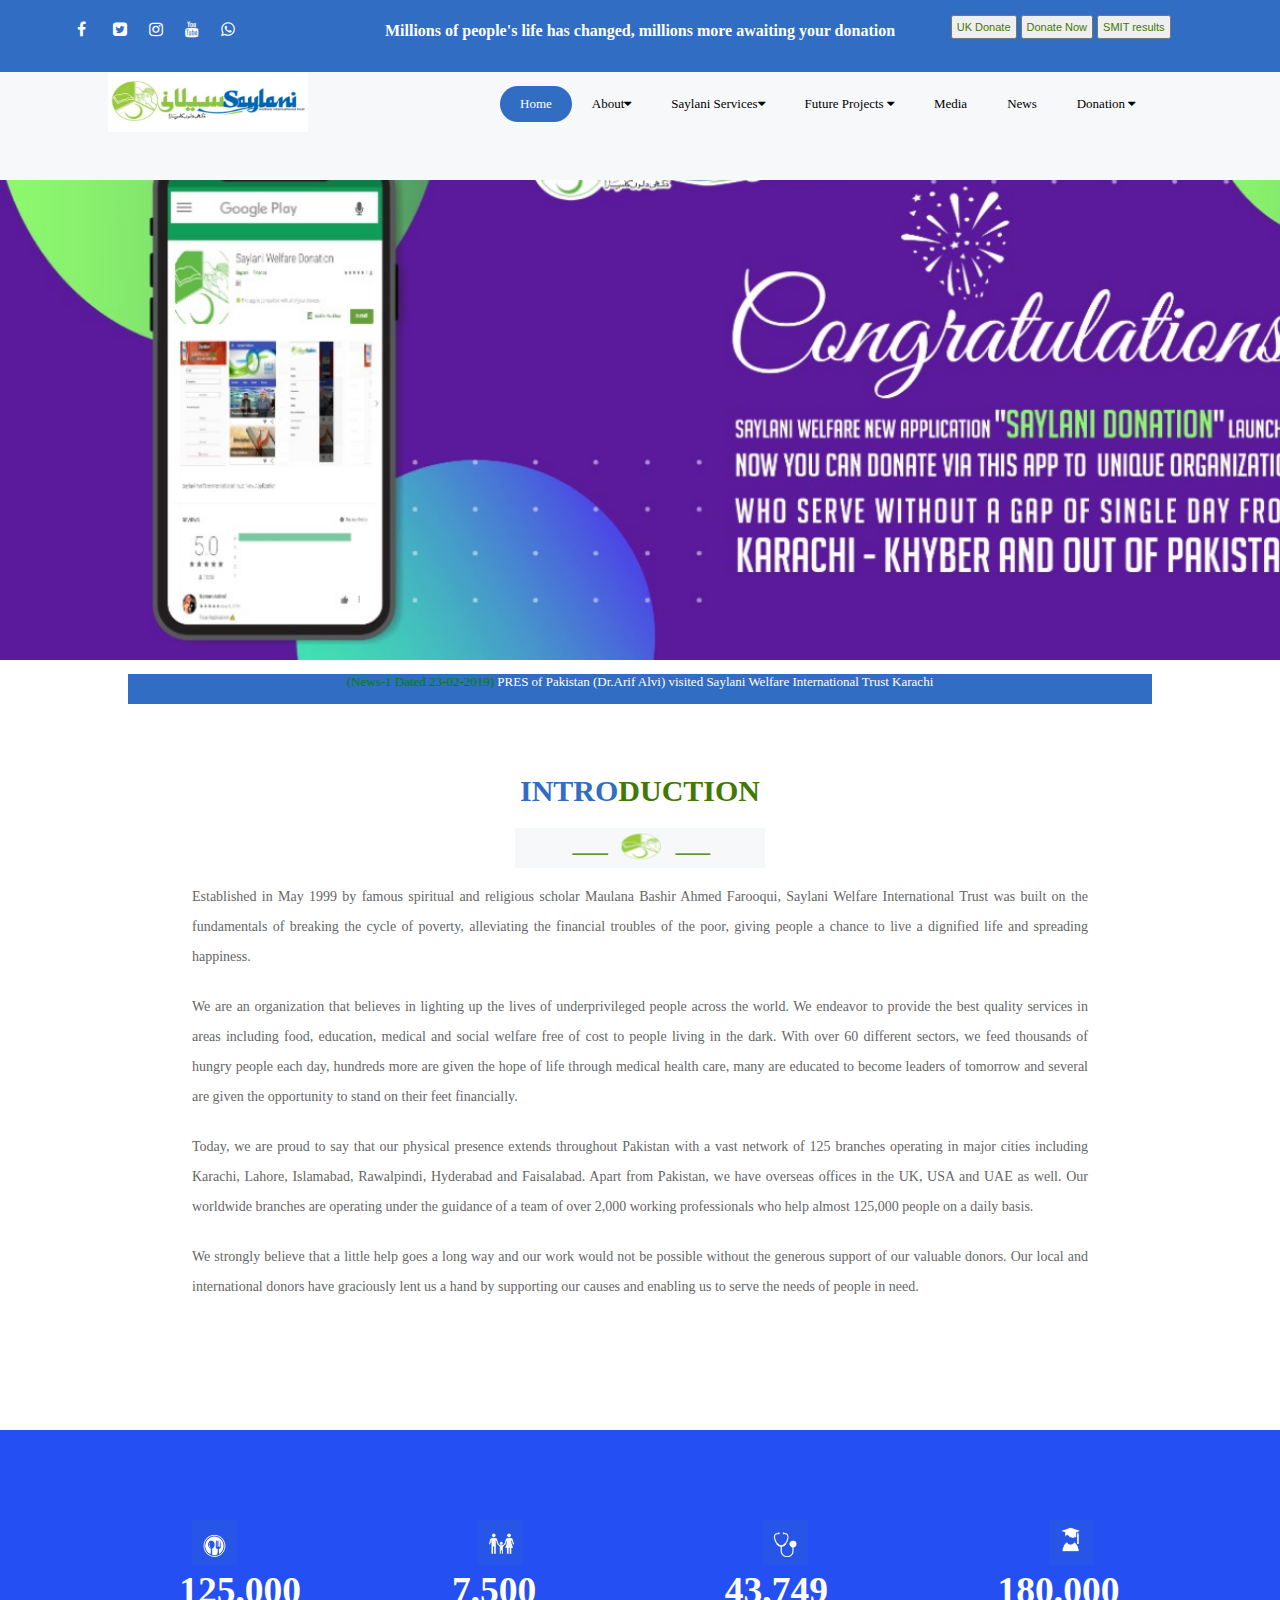
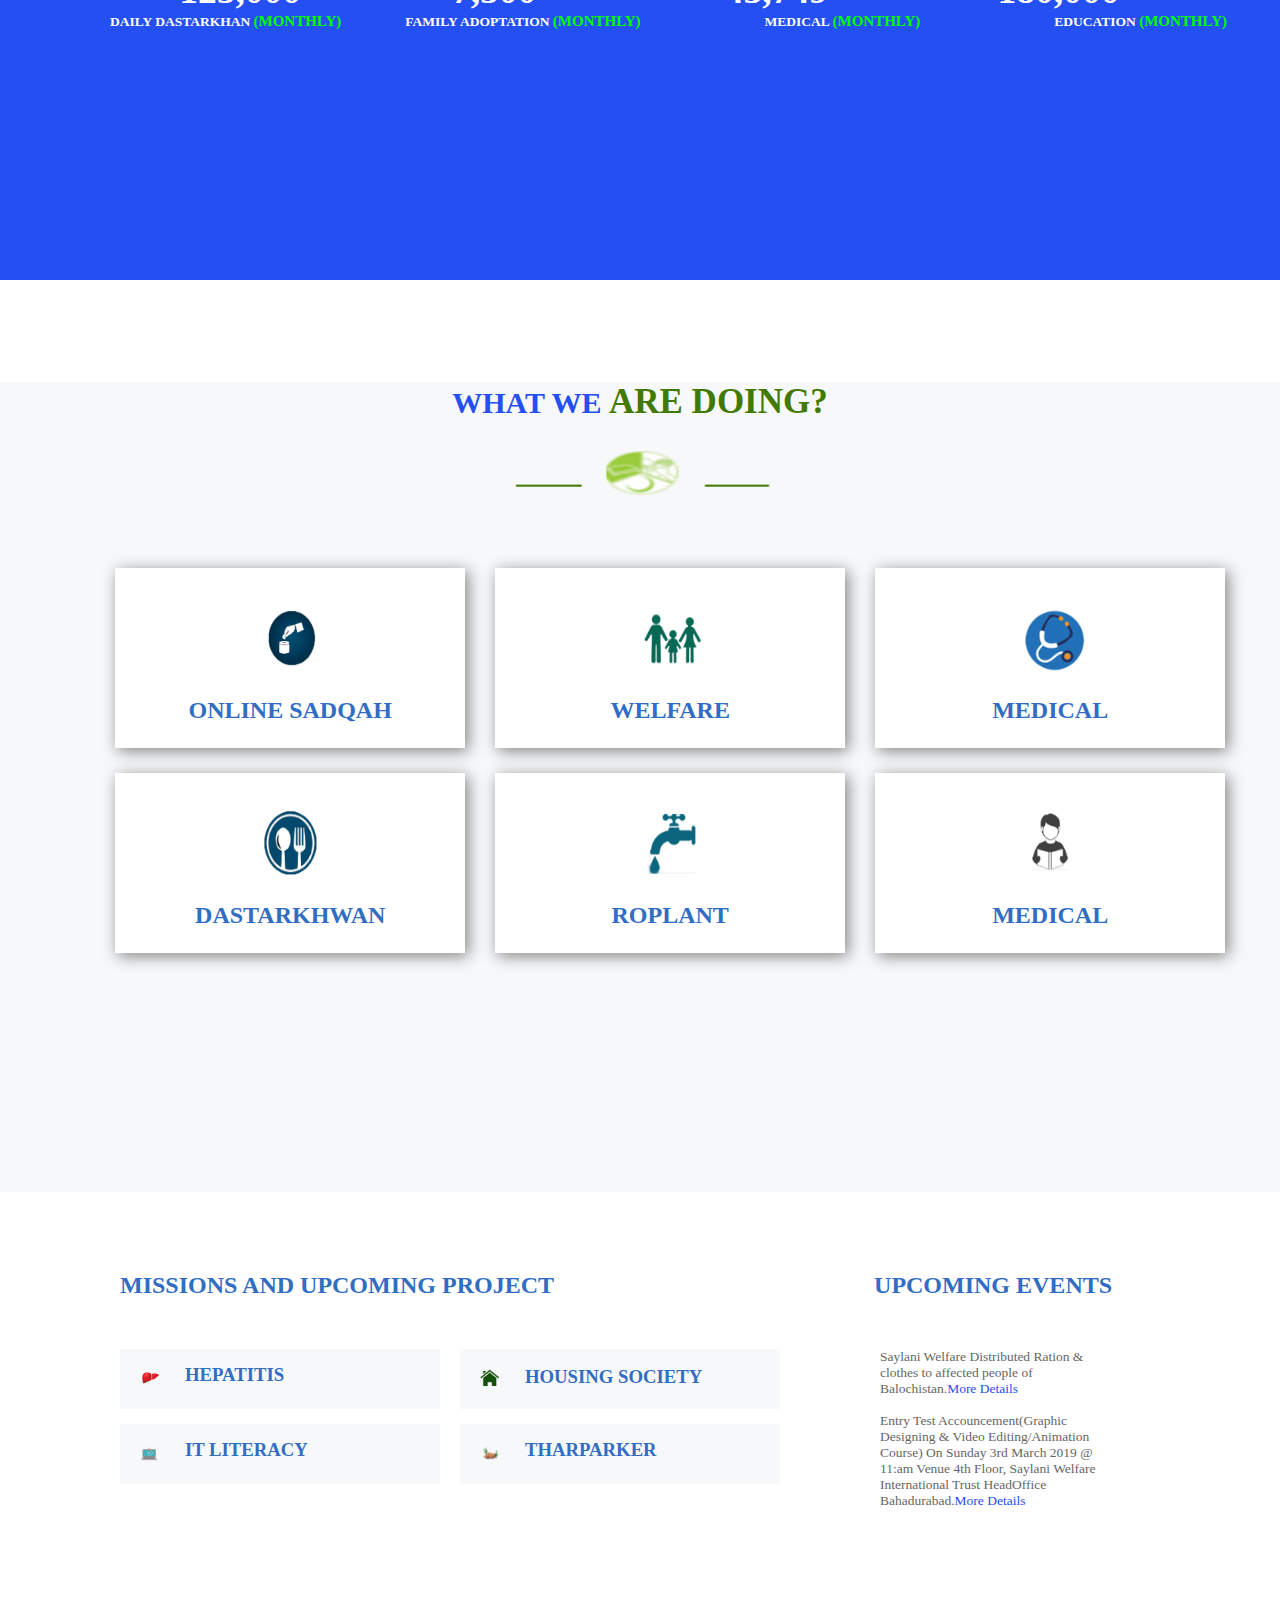
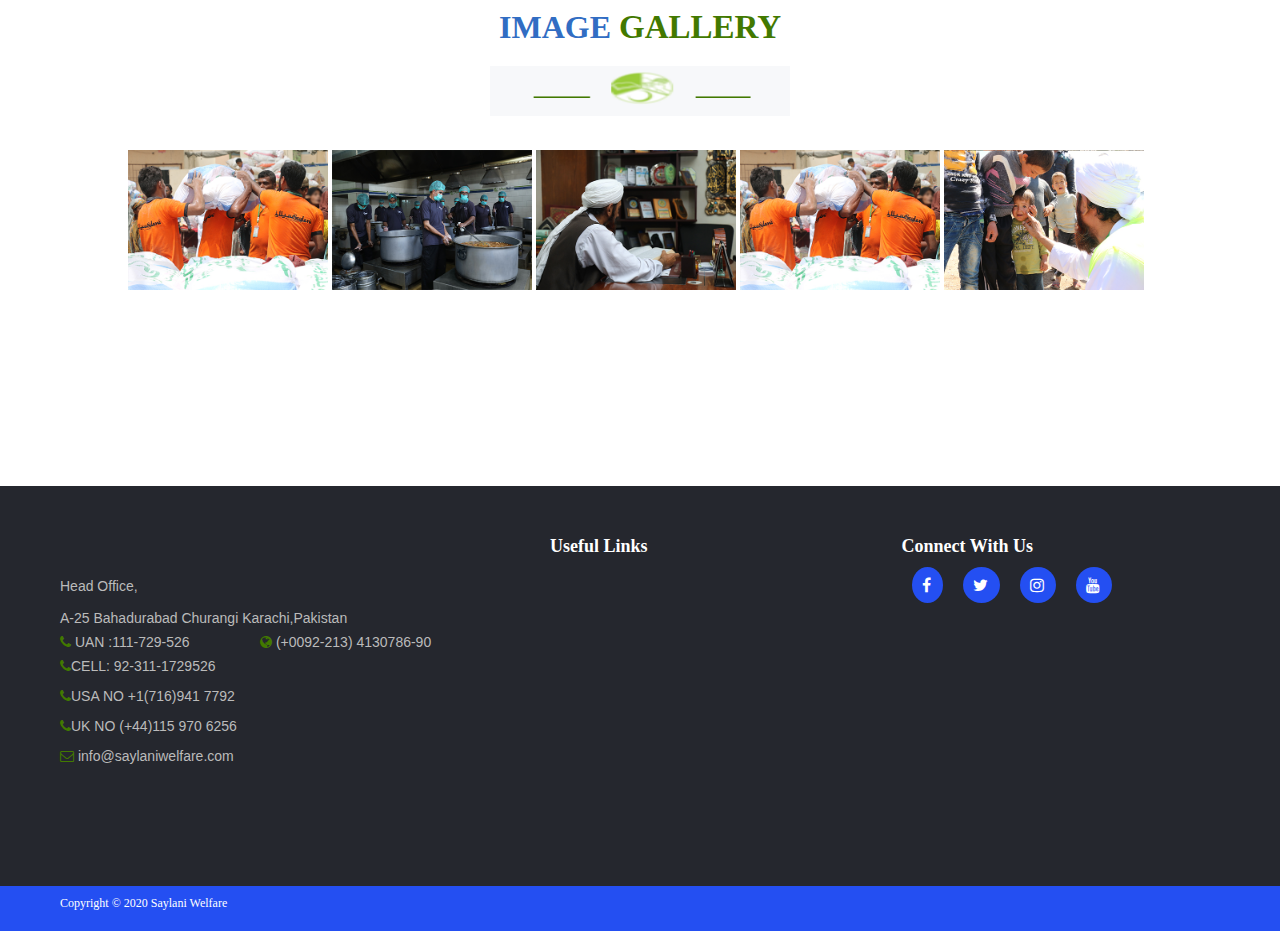
<file: index.html>
<!DOCTYPE html>
<html lang="en">
<head>
    <meta charset="UTF-8">
    <meta name="viewport" content="width=device-width, initial-scale=1.0">
    <title>Saylani welfare trust</title>
    <link rel="stylesheet" href="style.css">
    <link rel="stylesheet" href="https://stackpath.bootstrapcdn.com/font-awesome/4.7.0/css/font-awesome.min.css">
</head>
<body>

    <div class="head">
        <h4>Millions of people's life has changed, millions more awaiting your donation</h4>
       <ul class="icons">
           <li><a href="#"><i class="fa fa-facebook" style="color: white;" aria-hidden="true" ></i></a></li>
           <li><a href="#"><i class="fa fa-twitter-square" style="color: white;" aria-hidden="true"></i> </a></li>
           <li><a href="#"><i class="fa fa-instagram" style="color: white;" aria-hidden="true"></i></a></li>
           <li><a href="#"><i class="fa fa-youtube" style="color: white;" aria-hidden="true"></i></a></li>
           <li><a href="#"><i class="fa fa-whatsapp" style="color: white;" aria-hidden="true"></i></a></li>
       </ul>
      
       <ul class="submit" >
       <li><button >UK Donate</button></li>
       <li><button>Donate Now</button></li>
       <li> <button>SMIT results</button></li>
       </ul>
    </div>
    <div class="subhead">
        <div class="saylanilogo">
        <img height="60" width="200" src="cpp.PNG.PNG" alt="saylani logo">
    </div>
    <div class="divsubhead">
        <ul class="subheadlist">
            <li class="fixed">Home</li>
            <li><a href="#">About<i class="fa fa-caret-down"></i> </a>
              <div id="sub-menu-1">
                 
                <ul>
                  <li><a href="#">Introduction</a></li>
                  <li><a href="#">Chairman Message</a></li>
                  <li><a href="#">Saylani Annual Support</a></li>
                </ul>
                 



              </div>
            
            
            
            </li>
            <li><a href="#">Saylani Services<i class="fa fa-caret-down"></i></a>
               <div id="sub-menu-1">
                 
                <ul >
                  <li class="hover-me"><a href="#" >Education <i class="fa fa-angle-right"></i></a>
                    <div class="sub-menu-2 ">
                 
                      <ul >
                        <li><a href="#">Saylani Mass Training</a></li>
                        <li><a href="#">Saylani Incubator</a></li>
                        <li><a href="#">Green House</a></li>
                      </ul>
                       
      
      
      
                    </div>
                  
                  </li>
                  <li  class="hover-me"><a href="#">Medical<i class="fa fa-angle-right"></i></a>
                  
                    <div class="sub-menu-2 ">
                 
                      <ul >
                        <li><a href="#">saylani blood bank and thalassemia center</a></li>
                        <li><a href="#">saylani clinic / hospital</a></li>
                        <li><a href="#">medical internship form</a></li>
                      </ul>
                       
      
      
      
                    </div>
                  
                  
                  
                  
                  
                  </li>
                  <li class="hover-me"><a href="#">Welfare<i class="fa fa-angle-right"></i></a>
                    <div class="sub-menu-2 ">
                 
                      <ul >
                        <li><a href="#">family adoptation</a></li>
                        <li><a href="#">wedding help</a></li>
                        
                      </ul>
                       
      
      
      
                    </div>
                  
                  
                  
                  
                  
                  </li>
                  <li><a href="#">Hajj Application Form</a></li>
                  <li><a href="#">Saylani Dastarkhwan</a></li>
                  <li><a href="#">Saylani RO Plant</a></li>
                  <li><a href="#">Online Sadqah</a></li>
                  <li><a href="#">Online Taweezat / Istekhara</a></li>
                  <li><a href="#">Saylani Job Bank</a></li>
                  <li class="hover-me"><a href="#">online quran academy<i class="fa fa-angle-right"></i></a>
                    <div class="sub-menu-2 ">
                 
                      <ul >
                        <li><a href="#">online quran academy</a></li>
                        <li><a href="#">quran app(tafteesh)</a></li>
                        <li><a href="#">online quran registration</a></li>
                        
                      </ul>
                       
      
      
      
                    </div>
                  
                  
                  
                  
                  
                  </li>
                  <li><a href="#">books</a></li>
                  <li><a href="#">saylani online masajid</a></li>
                </ul>
                 



              </div>
            
            
            
            
            </li>
            <li><a href="#">Future Projects <i class="fa fa-caret-down"></i></a>
               
              <div id="sub-menu-1">
                 
                <ul>
                  <li><a href="#">saylani university</a></li>
                  <li><a href="#">saylani city</a></li>
                  
                </ul>
                 



              </div>
            
               
            
            </li>
            <li><a href="#">Media </a></li>
            <li><a href="#">News</a></li>
            <li><a href="#">Donation <i class="fa fa-caret-down"></i> </a>
              <div id="sub-menu-1" class="sub-menu-1-pos" >
                 
                <ul>
                  <li><a href="#">bank details</a></li>
                  <li><a href="#">sadqa</a></li>
                  <li><a href="#">aqiqa</a></li>
                  <li><a href="#">other donation</a></li>
                  <li><a href="#">corona effecties</a></li>
                  <li class="hover-me"><a href="#">ramadan-2020<i class="fa fa-angle-right"></i></a>
                    <div class="sub-menu-2 ">
                 
                      <ul >
                        <li><a href="#">UAE donor</a></li>
                        <li><a href="#">europe donor</a></li>
                        <li><a href="#">UK donor</a></li>
                        <li><a href="#">Saudi donor</a></li>
                        <li><a href="#">USA donor</a></li>
                        <li><a href="#">PAK donor</a></li>

                        
                      </ul>
                       
      
      
      
                    </div>
                  
                  
                  
                  
                  
                  </li>
                  <li><a href="#">contact us</a></li>
  
                </ul>
                 



              </div>
            
            
            
            
            
            </li>
        </ul>
    </div>
    </div>


    <div class="bankimg">
        <img  height=530 width="1350" src="congr.PNG" alt="cong">
    </div>
    <div class="line">
        <p><span class="g">(News-1 Dated 23-02-2019)</span> PRES of Pakistan (Dr.Arif Alvi) visited Saylani Welfare International 
            Trust Karachi </p>

    </div>
    <div class="intro">
        <h1>intro<span>duction</span></h1>
    </div>
    <div class="slogo">
        <img width="250" height="40" src="intro.PNG" alt="saylanilogo">
    </div>
    <div class="para">
        <p class="fline">
            Established in May 1999 by famous spiritual and religious scholar Maulana Bashir Ahmed Farooqui, Saylani Welfare International Trust was built on the fundamentals of breaking the cycle of poverty, alleviating the financial troubles of the poor, giving people a chance to live a dignified life and spreading happiness.
        </p>
        <p class="fline">We are an organization that believes in lighting up the lives of underprivileged people across the world. We endeavor to provide the best quality services in areas including food, education, medical and social welfare free of cost to people living in the dark. With over 60 different sectors, we feed thousands of hungry people each day, hundreds more are given the hope of life through medical health care, many are educated to become leaders of tomorrow and several are given the opportunity to stand on their feet financially.
        </p>
        <p class="fline">Today, we are proud to say that our physical presence extends throughout Pakistan with a vast network of 125 branches operating in major cities including Karachi, Lahore, Islamabad, Rawalpindi, Hyderabad and Faisalabad. Apart from Pakistan, we have overseas offices in the UK, USA and UAE as well. Our worldwide branches are operating under the guidance of a team of over 2,000 working professionals who help almost 125,000 people on a daily basis.</p>
        <p>We strongly believe that a little help goes a long way and our work would not be possible without the generous support of our valuable donors. Our local and international donors have graciously lent us a hand by supporting our causes and enabling us to serve the needs of people in need.</p>
        
    </div>
    
    <div class="saylanistats">
        <div class="image" >
        <img width="45" height="45" src="dastar.PNG" alt="food image">
        </div>

        <div class="image">
        <img width="45" height="45" src="fam.PNG" alt="family images">
        </div>

        <div class="image">
        <img width="45" height="45" src="med.PNG" alt="images">
        </div>

        <div class="image">
        <img width="45" height="45" src="edu.PNG" alt="education image">
       </div>

   

    <div >
      <div class="number">
        <h2>125,000</h2>
    
      </div>

      <div class="number">
        <h2>7,500</h2>
      </div>

      <div class="number">
         <h2>43,749</h2>
      </div>

      <div class="number">
        <h2>180,000</h2>
      </div>
    </div>

    <div  >
        <div class="alphabets">
          <h2 class="alpha">DAILY DASTARKHAN <span>(monthly)</span> </h2>
      
        </div>
  
        <div class="alphabets">
          <h2 class="alpha1">FAMILY ADOPTATION <span>(monthly)</span> </h2>
        </div>
  
        <div class="alphabets">
           <h2 class="alpha2">MEDICAL <span>(monthly)</span> </h2>
        </div>
  
        <div class="alphabets">
          <h2 class="alpha3">EDUCATION <span>(monthly)</span> </h2>
        </div>
      </div>

      </div>
      <!-- IN THIS WE TALK ABOUT WHAT WE ARE DOING -->
      <div class="activities">
        <h1 class="activities-head" >what we <span>are doing?</span></h1>
        <div class="slogo" >
          <img  height="70" width="350" src="logo.PNG" alt="logo image">
        </div>

        <div class="activitiesimg">

          <div class="imagerow1">
          <img width="80" height="80" src="sadqa.PNG" alt="sadqah image"> <br><br>
          <h1>ONLINE SADQAH</h1>
          </div>
          <br>
          <br>

          <div class="imagerow1">
          <img src="wel.PNG" alt="welfare image" width="80" height="80"><br><br>
          <h1>WELFARE</h1>
          </div>

          <div class="imagerow1">
          <img src="me.PNG" alt="medical image" width="80" height="80"><br><br>
          <h1>MEDICAL</h1>
          </div>

        </div>

        <div class="activitiesimg2">

          <div class="imagerow2">
          <img width="80" height="80" src="dast.PNG" alt="DASTARKHWAN image"> <br><br>
          <h1>DASTARKHWAN</h1>
          </div>
          <br>
          <br>

          <div class="imagerow2">
          <img src="ro.PNG" alt="ROPLANT image" width="80" height="80"><br><br>
          <h1>ROPLANT</h1>
          </div>

          <div class="imagerow2">
          <img src="ed.PNG" alt="education image" width="80" height="80"><br><br>
          <h1>MEDICAL</h1>
          </div>

        </div>
    </div>

     <div class="mission" >

      <div > 
      <h1> MISSIONS AND UPCOMING PROJECT</h1>
      </div>

      <div class="mhead2">
      <h1 >UPCOMING EVENTS</h1>
      </div>

      </div>

      <div class="imagesmission">
        
 
        <div >
          <div class="hepatitis">
             <img width="30" height="30" src="hep.PNG" alt="heart image">
             <h3>HEPATITIS</h3>
          </div>

          <div class="it" >
              <img  width="30" height="30" src="it.PNG" alt="computer image">
              <h3 class=>IT LITERACY</h3>
          </div>

         </div>

        <div>
          <div class="house">
             <img  width="30" height="30" src="hom.PNG" alt="house image">
             <h3>HOUSING SOCIETY</h3>
            </div>

            <div class="thar">
             <img  width="30" height="30" src="thar.PNG" alt="desert image">
             <h3>THARPARKER</h3>
            </div>
         </div>

        <div class="courses-para">
           <p>Saylani Welfare Distributed Ration & clothes to affected people of Balochistan.<span>More Details</span> 
            <br><br>  Entry Test Accouncement(Graphic Designing & Video Editing/Animation Course) On Sunday 
              3rd March 2019 @ 11:am Venue 4th Floor, Saylani Welfare International Trust HeadOffice Bahadurabad.<span>More Details</span> 
           </p>
        </div>



      </div>

      <div>
        <div class="gallery-head">
          <h1>IMAGE <span>GALLERY</span></h1>
        </div>
        
          <div class="slogo" >
            <img  height="50" width="300" src="logo.PNG" alt="logo image">
          </div>
    
          <div class="galleryimage">
          <img width="200"  height="140"  src="rashan2 (1).jpg" alt=" rashan image">
          <img width="200"  height="140"  src="food.jpg" alt=" rashan image">
          <img width="200"  height="140"  src="hazrat.jpg" alt=" rashan image">
          <img width="200"  height="140"  src="rashan2.jpg" alt=" rashan image">
          <img width="200"  height="140"  src="hazrat2.jpg" alt=" rashan image">

          </div>



      </div>

      <div class="last-head">
        <div class="last-head-bold" >
         <ul>
           <li><h2>useful links</h2></li>
           <li><h2>connect with us</h2></li>
         </ul>
        </div>
        <div class="connect-us-head" >
          <ul class="connect-us">
           <li class="move"><p>Head Office,</p></li>
           <li class="licons"><i class="fa fa-facebook fa-sm"  ></i> <i class="fa fa-twitter fa-sm"></i> <i class="fa fa-instagram fa-sm"></i>
             <i class="fa fa-youtube fa-sm"></i>
            </li>

          </ul>
          <p class="move">A-25 Bahadurabad Churangi Karachi,Pakistan</p>
            <ul class="twonumbers">
               <li><p><i class="fa fa-phone fa-sm" style="color: rgb(66, 121,0);"  aria-hidden="true"></i> UAN :111-729-526 </li>
               <li><p> <i class="fa fa-globe fa-sm" style="color: rgb(66, 121,0);"   aria-hidden="true"></i>  (+0092-213) 4130786-90</p></li>
            </ul>
          <p class="move"><i class="fa fa-phone" style="color: rgb(66, 121,0);"   aria-hidden="true"></i>CELL: 92-311-1729526</p>
          <p class="move"><i class="fa fa-phone" style="color: rgb(66, 121,0);"   aria-hidden="true"></i>USA NO +1(716)941 7792</p>
          <p class="move"><i class="fa fa-phone" style="color: rgb(66, 121,0);"   aria-hidden="true"></i>UK NO (+44)115 970 6256</p>
          <p class="move"><i class="fa fa-envelope-o" style="color: rgb(66, 121,0);"   aria-hidden="true"></i> info@saylaniwelfare.com</p>
          
        </div>
      </div>
      <div class="copyright">

        <p>Copyright © 2020 Saylani Welfare</p>


      </div>
</file>
<file: style.css>
*{
    margin: 0px;
    padding: 0px;
}
.head{
    
    background-color:rgb(49, 109, 195);
    height: 8vh;
}
.submit{
    
    float:right;
   list-style: none;
   display: inline-flex;
   padding: 5px;
   margin-right: 8%;
   position: relative;
   bottom: 10px;
   
}
.icons{
    display: inline-flex;
    list-style: none;
    padding: 5px;
    margin-left: 5%;
}
.icons li{
    width: 10px;
    margin-right: 10px;
    padding: 8px;
    position: relative;
    bottom: 10px;

}
.submit li{
   
   padding: 2px;   
}
.submit li button{
   padding: 4px 4px 4px 4px;
   font-size: 11px;
   color: rgb(66,121,0);
}
h4{
    text-align: center;
    color: white;
    position: relative;
    top: 22px;
}
.subhead{
    background-color: #F7F8FA;
    height: 12vh;
    
    width: 100%;

    
    
}
.saylanilogo{
    position: relative;
    right: 20px;
}

.subheadlist{
    position: relative;
    left: 500px;
    list-style: none;
    display: inline-flex;
    bottom: 80px;
    font-family: OpenSans;
    font-size: 13px;
    margin-top: 30px;
    
}
.subheadlist li a{
    text-decoration: none;
    color: black;
}
.subheadlist li{
    padding: 10px;
    padding-left: 20px;
    padding-right: 20px;


}
.divsubhead .subheadlist :hover{
    background-color: rgb(49, 109, 195);
    color: white;
    border-radius: 30px;
}


.fixed {
    background-color:rgb(49, 109, 195);
    color: white;
    border-radius: 30px;
}
.divsubhead .subheadlist li:hover #sub-menu-1 ul li{
    display: block;
   
}
#sub-menu-1 ul li:hover .divsubhead .subheadlist li{
    color: white;
} 
/* .sub-menu-2{
    margin-left: 180px;
    position: relative;
    bottom: 360px;
    
}  */
#sub-menu-1 ul li{
    display: none;   
}
    




#sub-menu-1 ul {
    display: block;
    position: absolute;
    background-color: white;
    border-radius: 0px;
    list-style: none;
    width: 200px;
   
    margin-right: 140px;

}
#sub-menu-1 ul li a{
    color: rgb(102,102,102);
    text-transform: capitalize;
   
}
#sub-menu-1 ul :hover{
    color: white;
    transition: 0.8s;
    border-radius: 0px;
}
.sub-menu-2{
    display: none;

}

.hover-me:hover .sub-menu-2{
    margin-left: 180px;
    display: block;
    position: relative;
    bottom: 28px;
    text-transform: capitalize;
    font-size: 12px;
    
}
.fa-angle-right{
    float: right;
}
.sub-menu-1-pos{
    position: relative;
    right: 110px;
    
}
.sub-menu-1-pos{
   width: 10px;
}

.saylanilogo{
    margin-left: 10%;
}
.bankimg{
    z-index: -1;
    position: relative;
    bottom: 50px;
}
.line{
    background-color: rgb(49, 109, 195);
    height: 30px;
  text-align: center;
  margin-right: 10%;
  margin-left: 10%;
  color: white;
  position: relative;
  bottom: 40px;
  font-family: OpenSans;
  font-size: 13px;
}
.g{
    color: green;
}

.intro{
    box-sizing: border-box;
    color: rgb(49, 109, 195);
    font-family: serif;
    font-size: 15px;
    font-weight: 600;
    text-align: center;
    text-size-adjust: 100%;
    text-transform: uppercase;
    margin-top: 30px;
}
.intro span{
    color: rgb(66,121,0);
}
.slogo{
    text-align: center;
    margin-top: 20px;
}

.para{
    text-align: justify;
    font-family: Opensans-reg;
    color: rgb(102,102,102);
    font-size: 14px;
    margin-left: 15%;
    margin-right: 15%;
    text-align: justify;
    line-height: 30px;
    margin-top: 10px;
    display: block;
}
.fline{
    margin-bottom: 20px;
}
.saylanistats{
    background-color: rgb(36, 79, 242);
    margin-top: 10%;
    height: 50vh
    ;
    
       
}
.image{
    display: inline-flex;
    margin-left: 15%;
    width: 7%;
    margin-top: 7%;  
  
}
.number{
    display: inline-flex;
    margin-left: 14%;
    width: 7%;
    box-sizing: border-box;
    font-size: 25px;
    font-family: merriweather;
    color: white;
    font-weight: 500;
}
.alphabets{
    display:inline-flex;
    font-size: 9px;
    font-family: merriweather;
    color: white;
    font-weight: 600;
    text-align: right;
}
.alphabets span{
    font-family: merriweather;
    font-weight: 600;
    font-size: 15px;
    text-transform: uppercase;
    color:rgb(0,255,0);
}
.alpha3{
    position: relative;
    left: 420px;
}
.alpha2{
    position: relative;
    left: 290px;
}
.alpha1{
    position: relative;
    left: 170px;
}
.alpha{
    position: relative;
    left: 110px;
}
.activities{
    background-color: #F7F8FA;
    height: 90vh;
}

.activities-head{
    box-sizing: border-box;
    text-align: center;
    text-transform: uppercase;
    color: rgb(36, 79, 242);
    font-family: serif;
    font-weight: 600;
    font-size: 30px;
    margin-top: 8%;
}
.activities-head span{
    color: rgb(66,121,0);
    font-size: 35px;
}
.activitiesimg{
    
    display: inline-flex;
    box-sizing: border-box;
    margin-left: 9%;
    margin-top: 4%;
    
    
}
.imagerow1{
    
    width: 350px;
    height: 150px;
    text-align: center;
    padding-top: 30px;
    background-color: white;
    margin-right: 30px;
    box-shadow: 3px 3px 15px grey;
    color: rgb(49, 109, 195);
    font-size: 12px;
    font-weight: 600;
    font-family: serif;
    

         
}
.activitiesimg2{
    
    display: inline-flex;
    box-sizing: border-box;
    margin-left: 9%;
    margin-top: 2%;
    margin-bottom: 50%;
    
    
}

.imagerow2{
    width: 350px;
    height: 150px;
    text-align: center;
    padding-top: 30px;
    background-color: white;
    margin-right: 30px;
    box-shadow: 3px 3px 15px grey;
    color: rgb(49, 109, 195);
    font-size: 12px;
    font-weight: 600;
    font-family: serif;
    
}
.mission{
    display: flex;
    color: rgb(49, 109, 195);
    font-weight: 600;
    font-size: 12px;
    font-family: merriweather-bold;
    margin-left: 120px;
    margin-top: 80px;
    
}
.mhead2{
     position: relative;
     left: 320px;
     
}

.imagesmission{
    display: flex;
    margin-left: 120px;
    margin-top: 50px;   
}
.hepatitis{
    display: flex;
    
    width: 320px;
    height: 60px;
    background-color: #F7F8FA;

}
.house{
    
    display: flex;
    width: 320px;
    height: 60px;
    margin-left: 20px;
    background-color: #F7F8FA;

}
    
.thar{
    background-color: #F7F8FA;
    display: flex;
    width: 320px;
    height: 60px;
    margin-top: 15px;
    margin-left: 20px;

}
.it{
    background-color: #F7F8FA;
    display: flex;
    height: 60px;
    width: 320px;
    margin-top: 15px;
    
}
.hepatitis h3{
    margin-left: 20px;
    margin-top: 15px;
    color: rgb(49, 109, 195);
}
.hepatitis img{
    margin-top: 15px;
    margin-left:15px;
}
.it img{
    margin-top: 15px;
    margin-left:15px;
}
.it h3{
    color: rgb(49, 109, 195);
    margin-top: 15px;
    margin-left: 20px;
}
.house img{
    margin-top: 15px;
    margin-left: 15px;
}
.house h3{
    margin-left: 20px;
    margin-top: 17px;
    color: rgb(49,109,195);
}
.thar img{
    margin-top: 15px;
    margin-left: 15px;
}
.thar h3{
    margin-left: 20px;
    margin-top: 15px;
    color: rgb(49, 109, 195);
}

.courses-para{
    
    width: 230px;
    margin-left: 100px;
    font-family: Opensans-reg;
    color: rgb(102,102,102);
    font-size: 13.5px;
}
.courses-para p span{
    color: rgb(36, 79, 242);
}
.gallery-head{
    text-align: center;
    margin-top: 100px;
    color: rgb(49, 109, 195);
    font-family: serif;
}
.gallery-head span{
    color: rgb(66,121,0);
    font-size: 33px;
}
.galleryimage{
    margin-top: 30px;
    margin-left: 10%;
}    
.last-head{
    background-color: #25272E;
    width: 100%;
    height: 400px;
    margin-top: 15%;
}    
.last-head-bold ul li{
    display: inline-flex;
    font-family: OpenSans;
    color: white;
    text-transform: capitalize;
    font-size: 12px;
    margin-top: 50px;
     
}
.last-head-bold ul{
    margin-left: 300px;
    
}
.last-head-bold ul li h2{
    margin-left: 250px;
}
.connect-us li{
    display: inline-flex;
    list-style: none;
    margin-top: 10px;
    
}  
.connect-us .licons{
    margin-left: 750px;
} 
.connect-us-head{
    margin-left: 60px;
}
.connect-us li i{
    margin-left: 20px;
    
}
.move{
    color: rgb(187,187,187);
    font-size: 14px;
    font-family: sans-serif;
    line-height: 30px;
}
.twonumbers{
    list-style: none;
    display: inline-flex;
    color: rgb(187, 187, 187);
    font-size: 14px;
    font-family: sans-serif;
}
.twonumbers li p{
    width: 200px;
}
.licons{
    color:white;
}
.licons i{
    background-color: rgb(36, 79, 242);
    padding: 10px 12px 10px 10px;
    border-radius: 100%;
}
.copyright{
    background-color: rgb(36, 79, 242);
    width: 100%;
    height: 5vh;
}
.copyright p{
    color: white;
    margin-left: 60px;
    font-size: 12px;
    position: relative;
    top: 10px;

}
</file>
